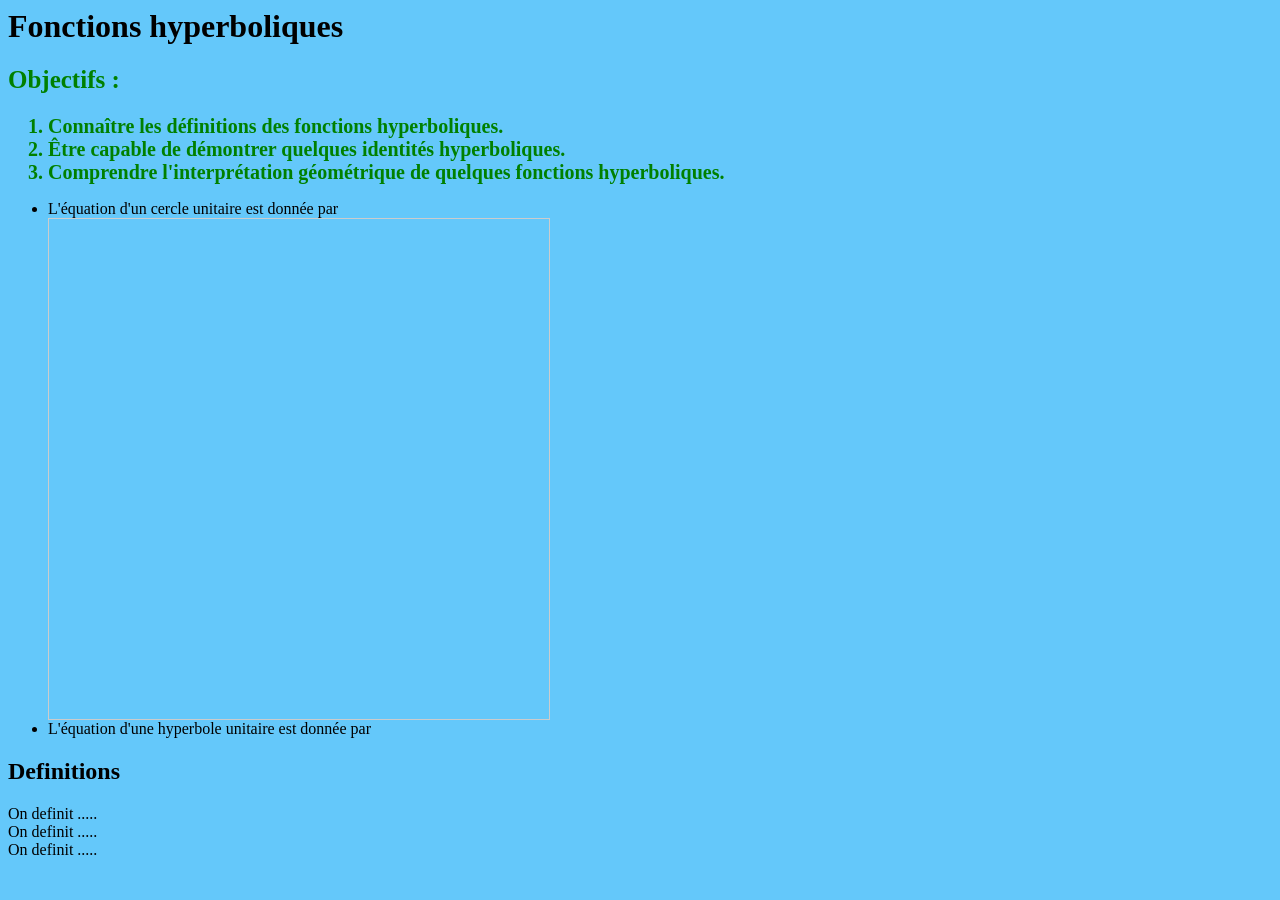
<file: html/advancedCalculus/cours1.html>
<head>
  <title>Cours 1</title>
</head>

<body style="background-color: rgb(100, 200, 250);">

<h1>Fonctions hyperboliques</h1>

<h2 style="color:green;font-size:25px;">Objectifs :</h2>
<b>
<ol>
  <li style="color:green;font-size:20px;">Connaître les définitions des fonctions hyperboliques.</li>
  <li style="color:green;font-size:20px;">Être capable de démontrer quelques identités hyperboliques.</li>
  <li style="color:green;font-size:20px;">Comprendre l'interprétation géométrique de quelques fonctions hyperboliques.</li>
</ol>  
</b>
<ul>
  <li>L'équation d'un cercle unitaire est donnée par </li>
  <iframe src="https://www.desmos.com/calculator/iags9nch1b?embed" width="500" height="500" 
  style="border: 1px solid #ccc" frameborder=1></iframe>
  <li>L'équation d'une hyperbole unitaire est donnée par </li>
</ul> 

 <div id="myPlot" style="width:100%;max-width:700px"></div>
 <script>
  let exp = "Math.sin(x)";
  
  // Generate values
  const xValues = [];
  const yValues = [];
  for (let x = 0; x <= 10; x += 0.1) {
    xValues.push(x);
    yValues.push(eval(exp));
  }
  // Display using Plotly
  const data = [{x:xValues, y:yValues, mode:"lines"}];
  const layout = {title: "y = " + exp};
  Plotly.newPlot("myPlot", data, layout);
  </script>



<h2>Definitions</h2>
<p>On definit .....<br>
On definit .....<br>
On definit .....</p>


</body>
</file>
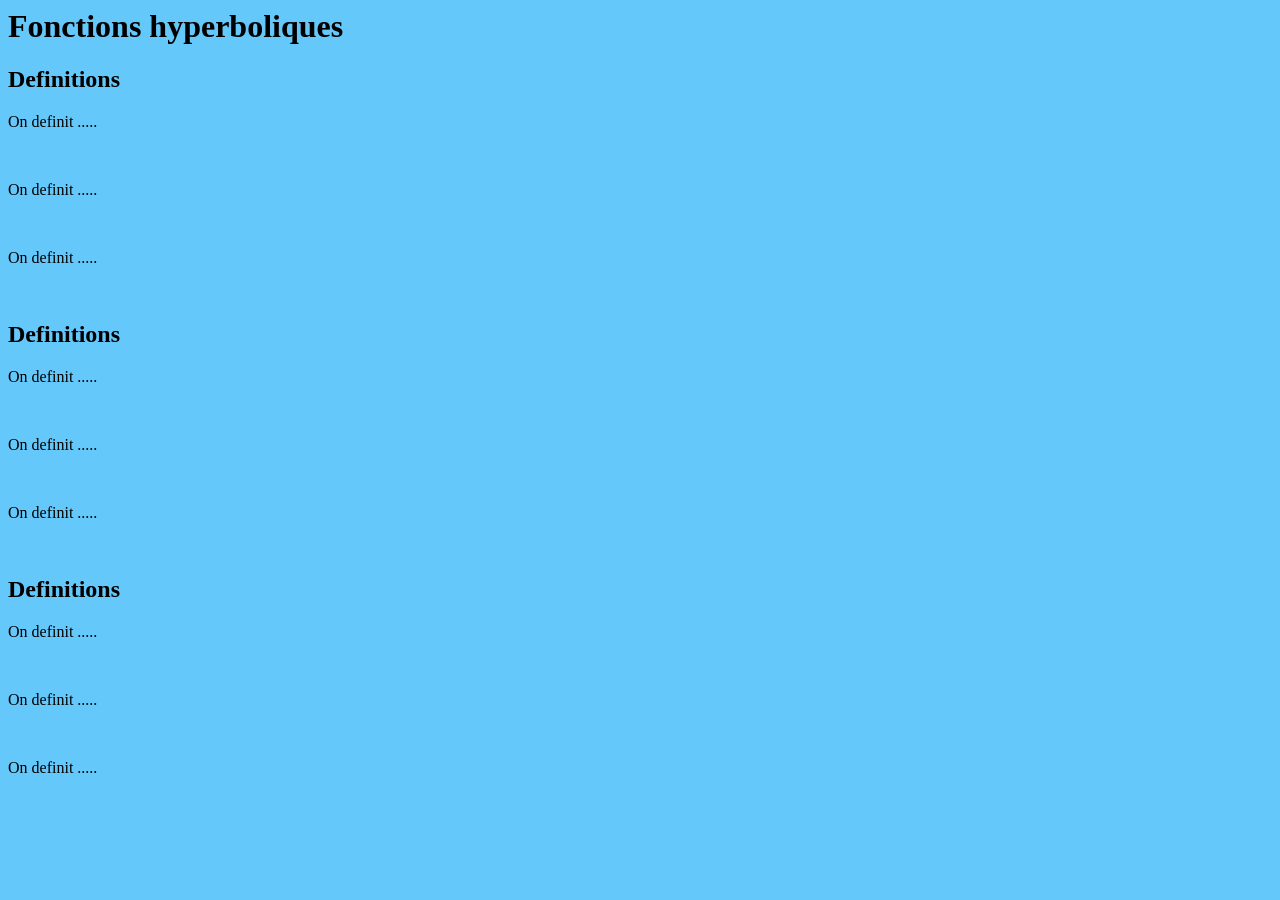
<file: html/advancedCalculus/cours2.html>
<head>
  <title>Cours 2</title>
</head>

<body style="background-color: rgb(100, 200, 250);">

<h1>Fonctions hyperboliques</h1>

<h2>Definitions</h2>
<p>On definit .....</p><br>
<p>On definit .....</p><br>
<p>On definit .....</p><br>

<h2>Definitions</h2>
<p>On definit .....</p><br>
<p>On definit .....</p><br>
<p>On definit .....</p><br>

<h2>Definitions</h2>
<p>On definit .....</p><br>
<p>On definit .....</p><br>
<p>On definit .....</p><br>


</body>
</file>
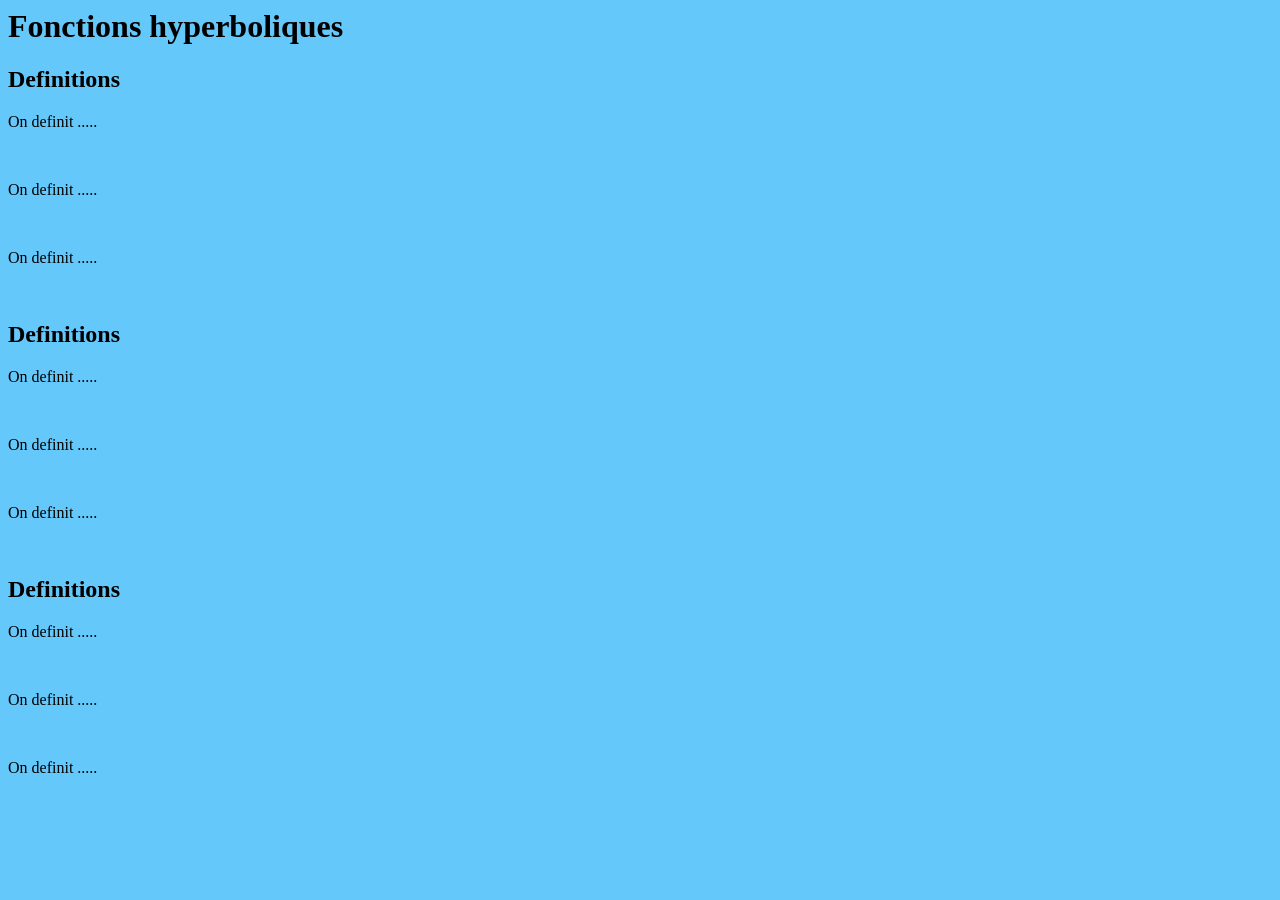
<file: html/advancedCalculus/cours3.html>
<head>
  <title>Cours 3</title>
</head>

<body style="background-color: rgb(100, 200, 250);">

<h1>Fonctions hyperboliques</h1>

<h2>Definitions</h2>
<p>On definit .....</p><br>
<p>On definit .....</p><br>
<p>On definit .....</p><br>

<h2>Definitions</h2>
<p>On definit .....</p><br>
<p>On definit .....</p><br>
<p>On definit .....</p><br>

<h2>Definitions</h2>
<p>On definit .....</p><br>
<p>On definit .....</p><br>
<p>On definit .....</p><br>


</body>
</file>
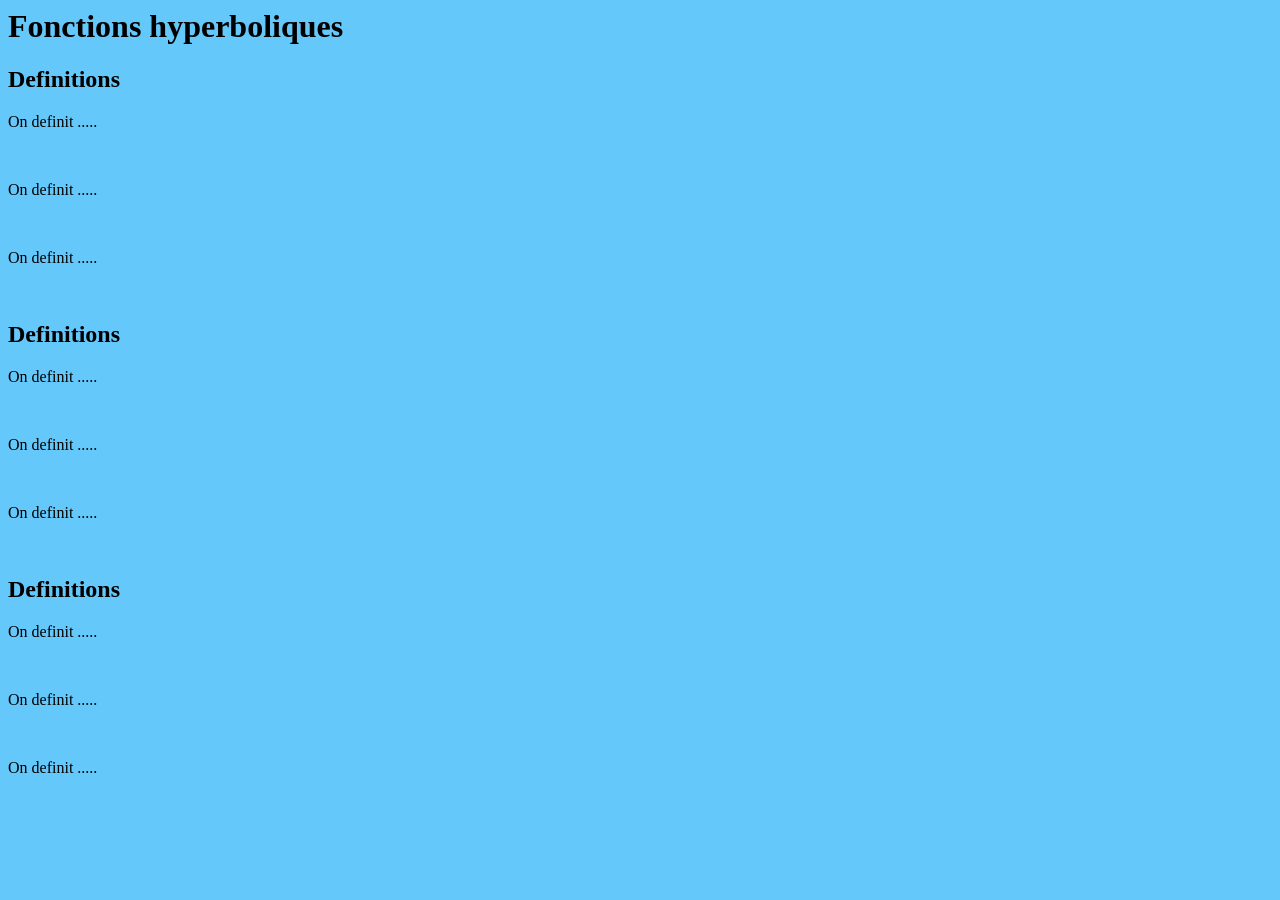
<file: html/advancedCalculus/cours4.html>
<head>
  <title>Cours 4</title>
</head>

<body style="background-color: rgb(100, 200, 250);">

<h1>Fonctions hyperboliques</h1>

<h2>Definitions</h2>
<p>On definit .....</p><br>
<p>On definit .....</p><br>
<p>On definit .....</p><br>

<h2>Definitions</h2>
<p>On definit .....</p><br>
<p>On definit .....</p><br>
<p>On definit .....</p><br>

<h2>Definitions</h2>
<p>On definit .....</p><br>
<p>On definit .....</p><br>
<p>On definit .....</p><br>


</body>
</file>
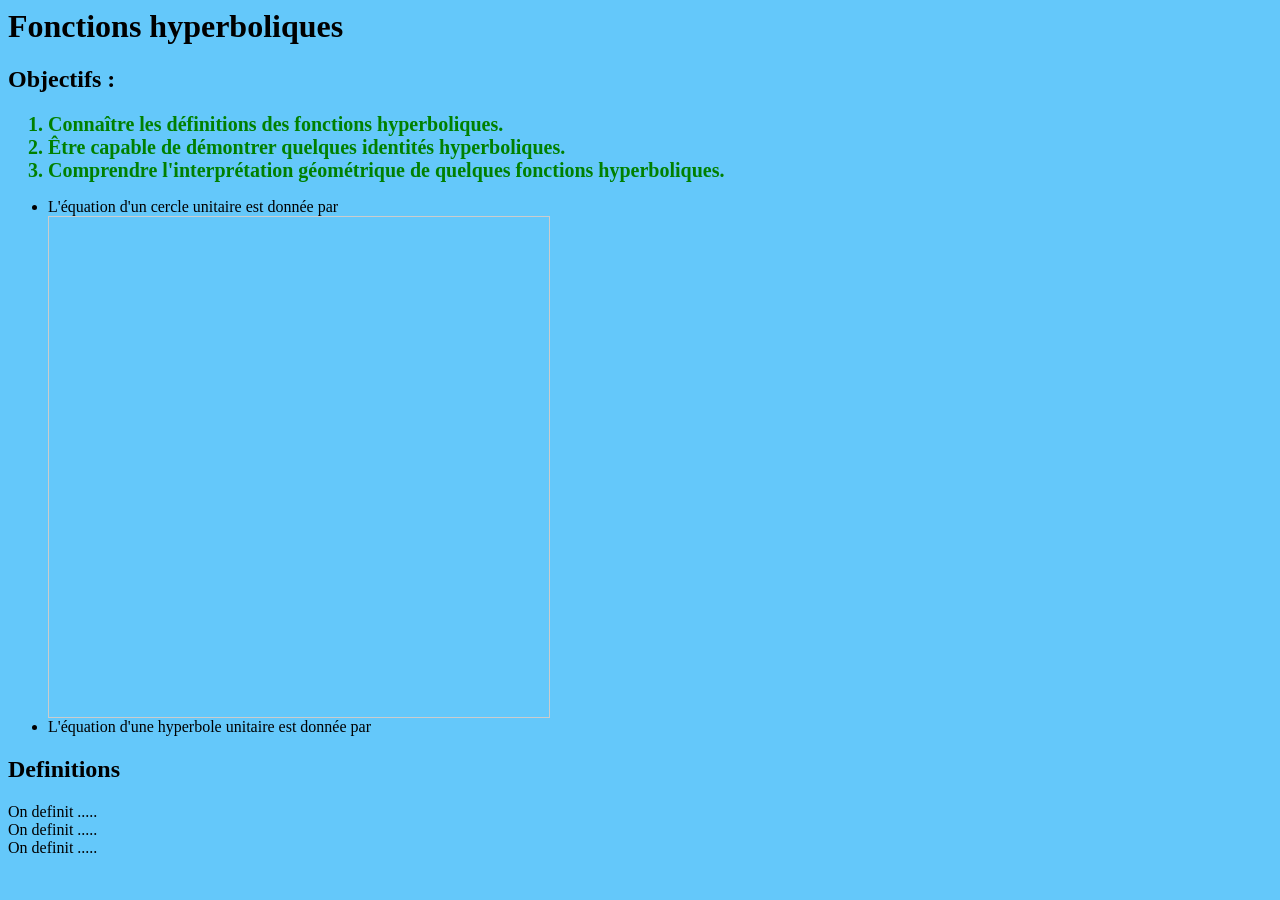
<file: html/integralCalculus/cours1.html>
<head>
  <title>Cours 1</title>
</head>

<body style="background-color: rgb(100, 200, 250);">

<h1>Fonctions hyperboliques</h1>

<h2>Objectifs :</h2>
<b>
<ol>
  <li style="color:green;font-size:20px;">Connaître les définitions des fonctions hyperboliques.</li>
  <li style="color:green;font-size:20px;">Être capable de démontrer quelques identités hyperboliques.</li>
  <li style="color:green;font-size:20px;">Comprendre l'interprétation géométrique de quelques fonctions hyperboliques.</li>
</ol>  
</b>
<ul>
  <li>L'équation d'un cercle unitaire est donnée par </li>
  <iframe src="https://www.desmos.com/calculator/iags9nch1b?embed" width="500" height="500" 
  style="border: 1px solid #ccc" frameborder=1></iframe>
  <li>L'équation d'une hyperbole unitaire est donnée par </li>
</ul> 

 <div id="myPlot" style="width:100%;max-width:700px"></div>
 <script>
  let exp = "Math.sin(x)";
  
  // Generate values
  const xValues = [];
  const yValues = [];
  for (let x = 0; x <= 10; x += 0.1) {
    xValues.push(x);
    yValues.push(eval(exp));
  }
  // Display using Plotly
  const data = [{x:xValues, y:yValues, mode:"lines"}];
  const layout = {title: "y = " + exp};
  Plotly.newPlot("myPlot", data, layout);
  </script>


<h2>Definitions</h2>
<p>On definit .....<br>
On definit .....<br>
On definit .....</p>


</body>
</file>
